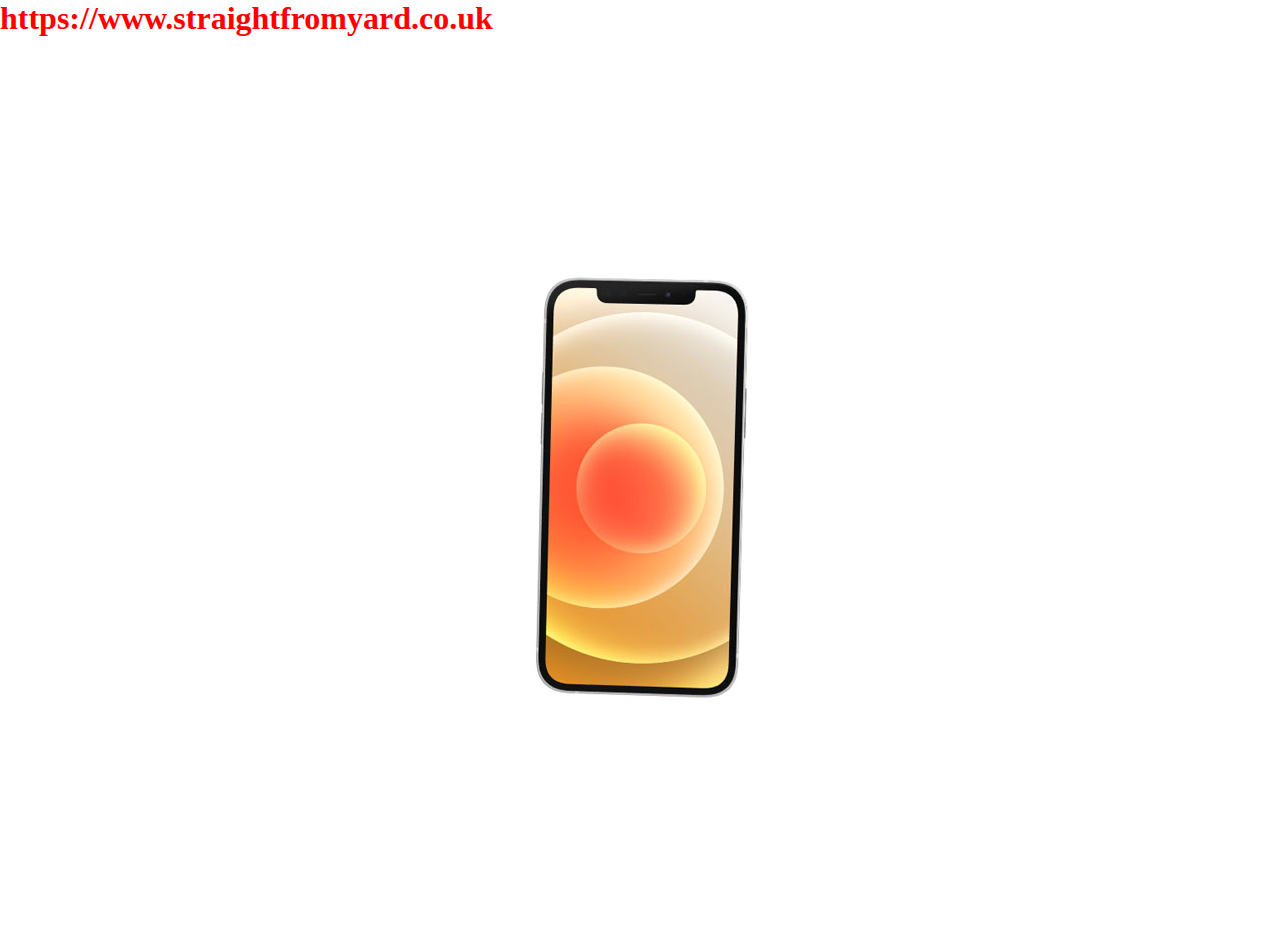
<file: 2wrayandnephewuk/index.html>
<!DOCTYPE html>
<html lang="en">

<head>
   <meta charset="UTF-8">
   <meta http-equiv="X-UA-Compatible" content="IE=edge">
   <meta name="viewport" content="width=device-width, initial-scale=1.0">
   <title>Document</title>
   <link rel="stylesheet" href="style.css">
</head>

<body>
   <h1>https://www.straightfromyard.co.uk</h1>

   <div class="page1">
      <div class="card-wrapper">
         <div class="card">
            <span style="--i:0;"></span>
            <img src="img/iPhone0.jpg" alt="iphone0">
            <span style="--i:1;"></span>
            <img src="img/iPhone1.jpg" alt="iphone1">
            <span style="--i:2;"></span>
            <img src="img/iPhone2.jpg" alt="iphone2">
            <span style="--i:3;"></span>
            <img src="img/iPhone3.jpg" alt="iphone3">
            <span style="--i:4;"></span>
            <img src="img/iPhone4.jpg" alt="iPhone4">
            <span style="--i:5;"></span>
            <img src="img/iPhone5.jpg" alt="iphone5">
         </div>
      </div><!-- card-wrapper end -->
   </div><!-- page1 end -->
</body>

</html>
</file>
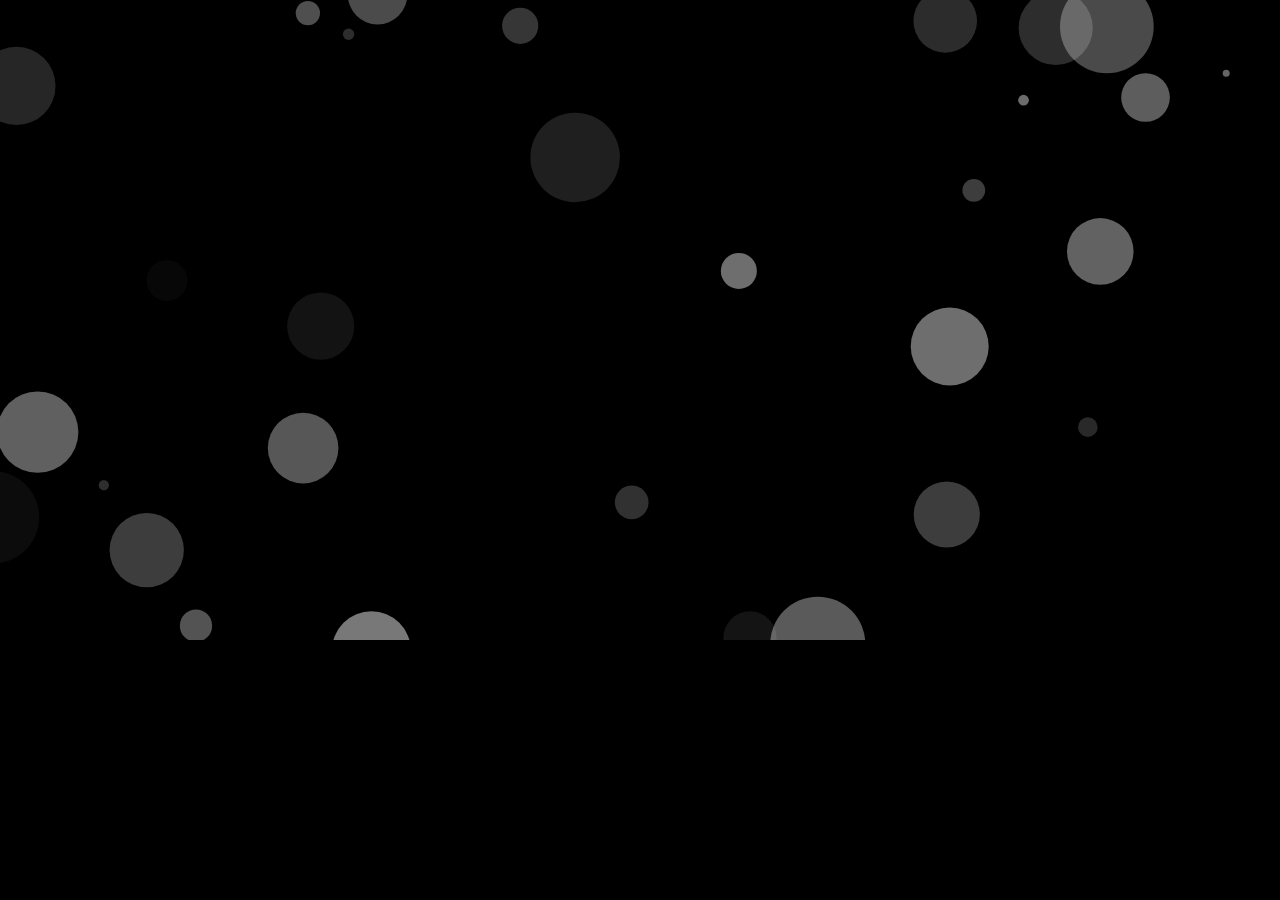
<file: 4particle/basic1/index.html>
<!DOCTYPE html>
<html lang="en">

<head>
    <meta charset="UTF-8">
    <meta http-equiv="X-UA-Compatible" content="IE=edge">
    <meta name="viewport" content="width=device-width, initial-scale=1.0">
    <title>Document</title>
    <link rel="stylesheet" href="style.css">
</head>

<body>
    <!-- https://vincentgarreau.com/particles.js/ -->

    <section class="header">
        <div id="particles-js"></div>
    </section>


    <script src="js/particles.js"></script>
    <script src="js/app.js"></script>
</body>

</html>
</file>
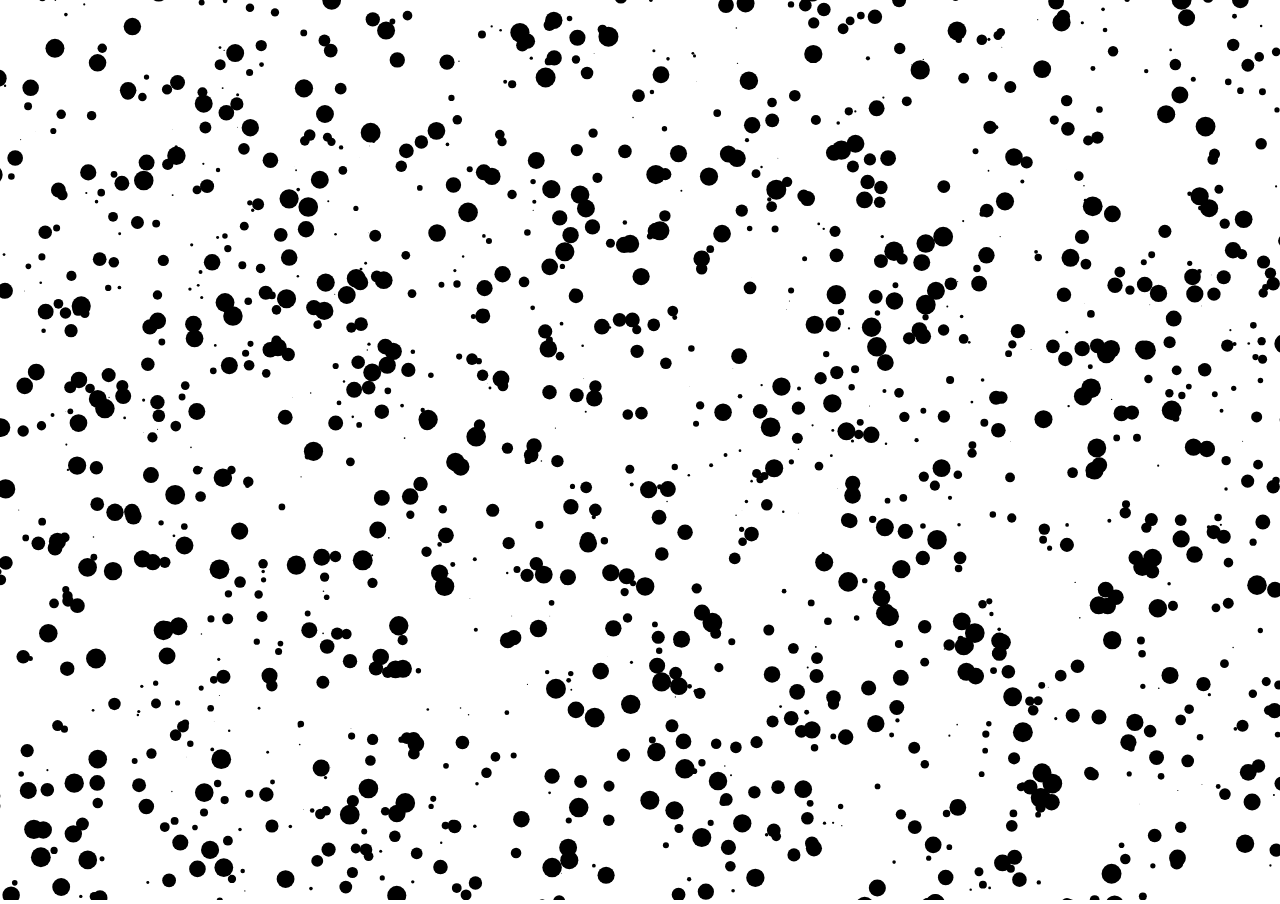
<file: 4particle/video/index.html>
<!DOCTYPE html>
<html lang="en">

<head>
    <meta charset="UTF-8">
    <meta http-equiv="X-UA-Compatible" content="IE=edge">
    <meta name="viewport" content="width=device-width, initial-scale=1.0">
    <title>Document</title>
    <link rel="stylesheet" href="style.css">
</head>

<body>
    <!-- https://vincentgarreau.com/particles.js/ -->

    <section class="header">
        <video muted autoplay loop src="http://h.vod.cgv.co.kr/vodCGVa/86883/86883_213584_1200_128_960_540.mp4"></video>
        <div id="particles-js"></div>
    </section>


    <script src="js/particles.js"></script>
    <script src="js/app.js"></script>
</body>

</html>
</file>
<file: 2wrayandnephewuk/style.css>
@charset "UTF-8";
/* css 변수 */
:root {
    --color:red;
    --color2:blue;
}

* {margin: 0; padding: 0;}

h1 {
    color: var(--color);
}
/* ---------------------------- page1 */
.page1 {
    height: 100vh;
    display: flex;
    justify-content: center;
    align-items: center;
}
.page1 .card-wrapper {}
.page1 .card-wrapper .card {
    position: relative;
    width: 300px; height: 450px;
}
.page1 .card-wrapper .card span {
    position: absolute;
    left: 0; top: 0;
    width: calc(100% / 6);
    left: calc(100% / 6 *var(--i));
    height: 100%;
    background: none;
}
/* span에 마우스를 올리면 자기 동생인 img에 적용 */
.page1 .card-wrapper .card span:hover + img {
    opacity: 1;
}
.page1 .card-wrapper .card img {
    position: absolute;
    top: 0; left: 0;
    width: 100%; height: 100%;
    opacity: 0;
    pointer-events: none;
}
/* img 중에서 몇번째 */
.page1 .card-wrapper .card img:nth-of-type(1) {
    opacity: 1;
}
</file>
<file: 4particle/basic1/style.css>
@charset "UTF-8";

* {margin: 0; padding: 0;}
.header {
    height: 100vh;
    background-color: #000;
}
</file>
<file: 4particle/video/style.css>
@charset "UTF-8";

* {margin: 0; padding: 0;}
.header {
    height: 100vh;
    background-color: #000;
}

.header video {
    position: absolute;
    left: 0; top: 0;
    width: 100%; height: 100%;
}

.header #particles-js {
    position: relative;
    background-color: #fff;
    width: 100%; height: 100%;
    mix-blend-mode: screen; /* 혼합모드 (색이 섞임) */
}
</file>
